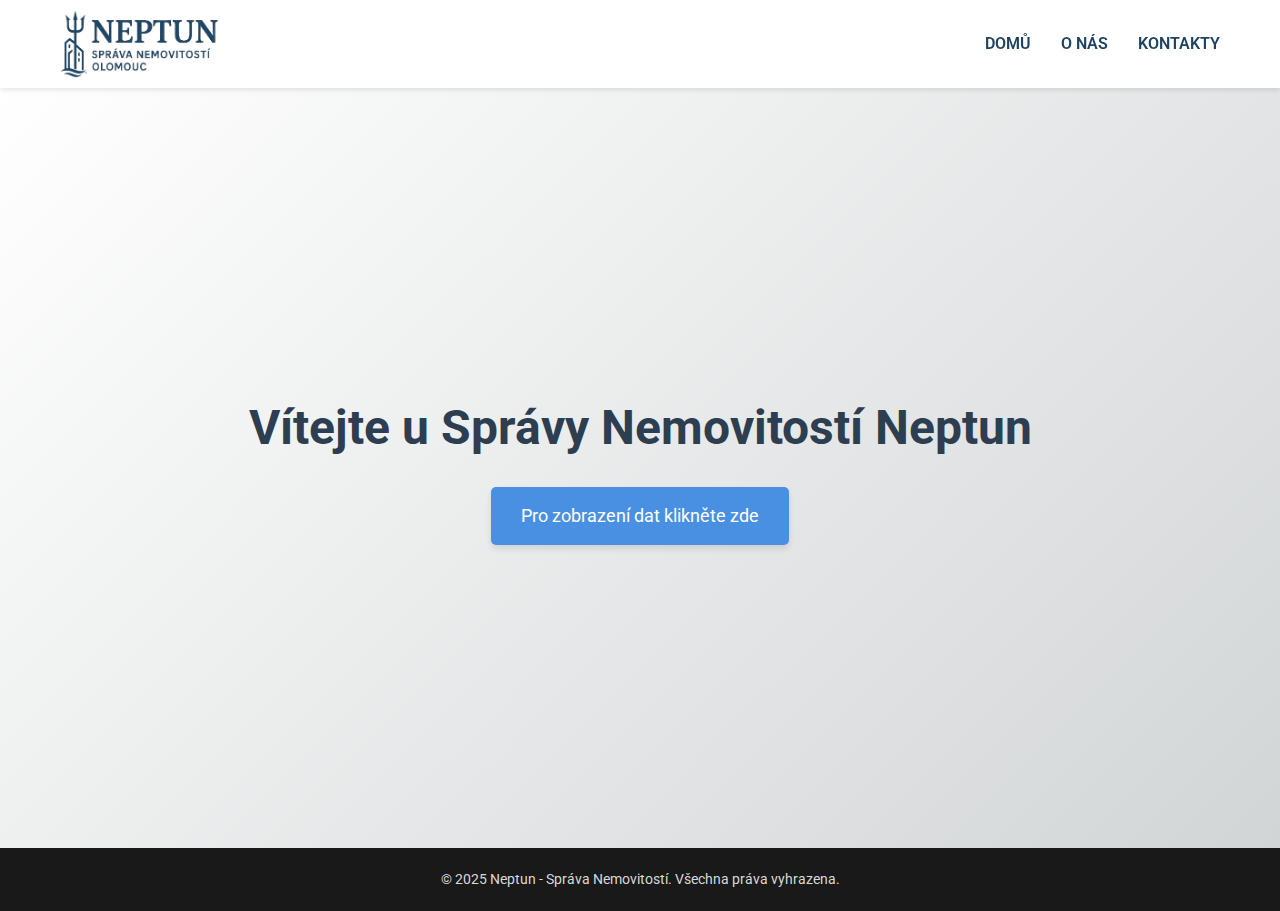
<file: index.html>
<!DOCTYPE html>
<html lang="cs">
<head>
    <meta charset="UTF-8">
    <meta name="viewport" content="width=device-width, initial-scale=1.0">
    <title>Neptun - Správa Nemovitostí</title>
    <link rel="stylesheet" href="style.css">
    <link href="https://fonts.googleapis.com/css2?family=Roboto:wght@300;400;700&display=swap" rel="stylesheet">
</head>
<body>
    <header>
        <div class="container">
            <img class="logo" src="./neptun-removebg-preview.png" alt="Neptun správa nemovitostí">
            <nav class="desktop-nav">
                <ul>
                    <li><a href="index.html">Domů</a></li>
                    <li><a href="about.html">O nás</a></li>
                    <li><a href="contact.html">Kontakty</a></li>
                </ul>
            </nav>
            <div class="hamburger-menu">
                <div class="bar"></div>
                <div class="bar"></div>
                <div class="bar"></div>
            </div>
        </div>
    </header>

    <nav class="mobile-nav">
        <ul>
            <li><a href="index.html">Domů</a></li>
            <li><a href="about.html">O nás</a></li>
            <li><a href="contact.html">Kontakty</a></li>
        </ul>
    </nav>

    <main class="hero">
        <div class="container">
            <h1>Vítejte u Správy Nemovitostí Neptun</h1>
            <a href="" class="button">Pro zobrazení dat klikněte zde</a>
        </div>
    </main>

    <footer>
        <div class="container">
            <p>&copy; 2025 Neptun - Správa Nemovitostí. Všechna práva vyhrazena.</p>
        </div>
    </footer>

    <script>
        const hamburger = document.querySelector('.hamburger-menu');
        const mobileNav = document.querySelector('.mobile-nav');

        hamburger.addEventListener('click', () => {
            hamburger.classList.toggle('active');
            mobileNav.classList.toggle('active');
        });
    </script>
</body>
</html>
</file>
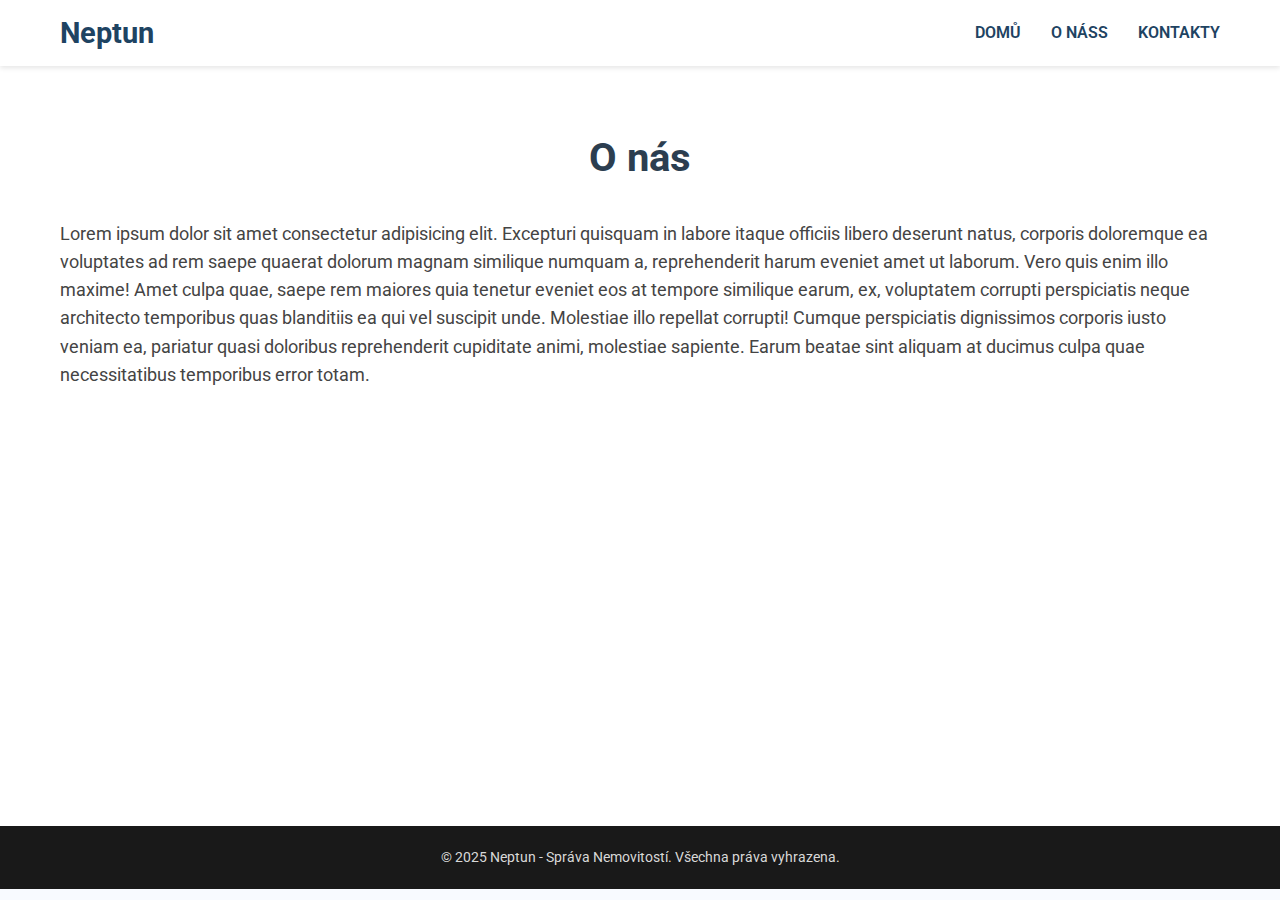
<file: about.html>
<!DOCTYPE html>
<html lang="cs">
<head>
    <meta charset="UTF-8">
    <meta name="viewport" content="width=device-width, initial-scale=1.0">
    <title>O nás - Neptun - Správa Nemovitostí</title>
    <link rel="stylesheet" href="style.css">
    <link href="https://fonts.googleapis.com/css2?family=Roboto:wght@300;400;700&display=swap" rel="stylesheet">
</head>
<body>
    <header>
        <div class="container">
            <div class="logo">Neptun</div>
            <nav class="desktop-nav">
                <ul>
                    <li><a href="index.html">Domů</a></li>
                    <li><a href="about.html">O náss</a></li>
                    <li><a href="contact.html">Kontakty</a></li>
                </ul>
            </nav>
            <div class="hamburger-menu">
                <div class="bar"></div>
                <div class="bar"></div>
                <div class="bar"></div>
            </div>
        </div>
    </header>

    <nav class="mobile-nav">
        <ul>
            <li><a href="index.html">Domů</a></li>
            <li><a href="about.html">O nás</a></li>
            <li><a href="contact.html">Kontakty</a></li>
        </ul>
    </nav>

    <main class="content-page">
        <div class="container">
            <h1>O nás</h1>
            <p>Lorem ipsum dolor sit amet consectetur adipisicing elit. Excepturi quisquam in labore itaque officiis libero deserunt natus, corporis doloremque ea voluptates ad rem saepe quaerat dolorum magnam similique numquam a, reprehenderit harum eveniet amet ut laborum. Vero quis enim illo maxime! Amet culpa quae, saepe rem maiores quia tenetur eveniet eos at tempore similique earum, ex, voluptatem corrupti perspiciatis neque architecto temporibus quas blanditiis ea qui vel suscipit unde. Molestiae illo repellat corrupti! Cumque perspiciatis dignissimos corporis iusto veniam ea, pariatur quasi doloribus reprehenderit cupiditate animi, molestiae sapiente. Earum beatae sint aliquam at ducimus culpa quae necessitatibus temporibus error totam.</p>
        </div>
    </main>

    <footer>
        <div class="container">
            <p>&copy; 2025 Neptun - Správa Nemovitostí. Všechna práva vyhrazena.</p>
        </div>
    </footer>

    <script>
        const hamburger = document.querySelector('.hamburger-menu');
        const mobileNav = document.querySelector('.mobile-nav');

        hamburger.addEventListener('click', () => {
            hamburger.classList.toggle('active');
            mobileNav.classList.toggle('active');
        });
    </script>
</body>
</html>
</file>
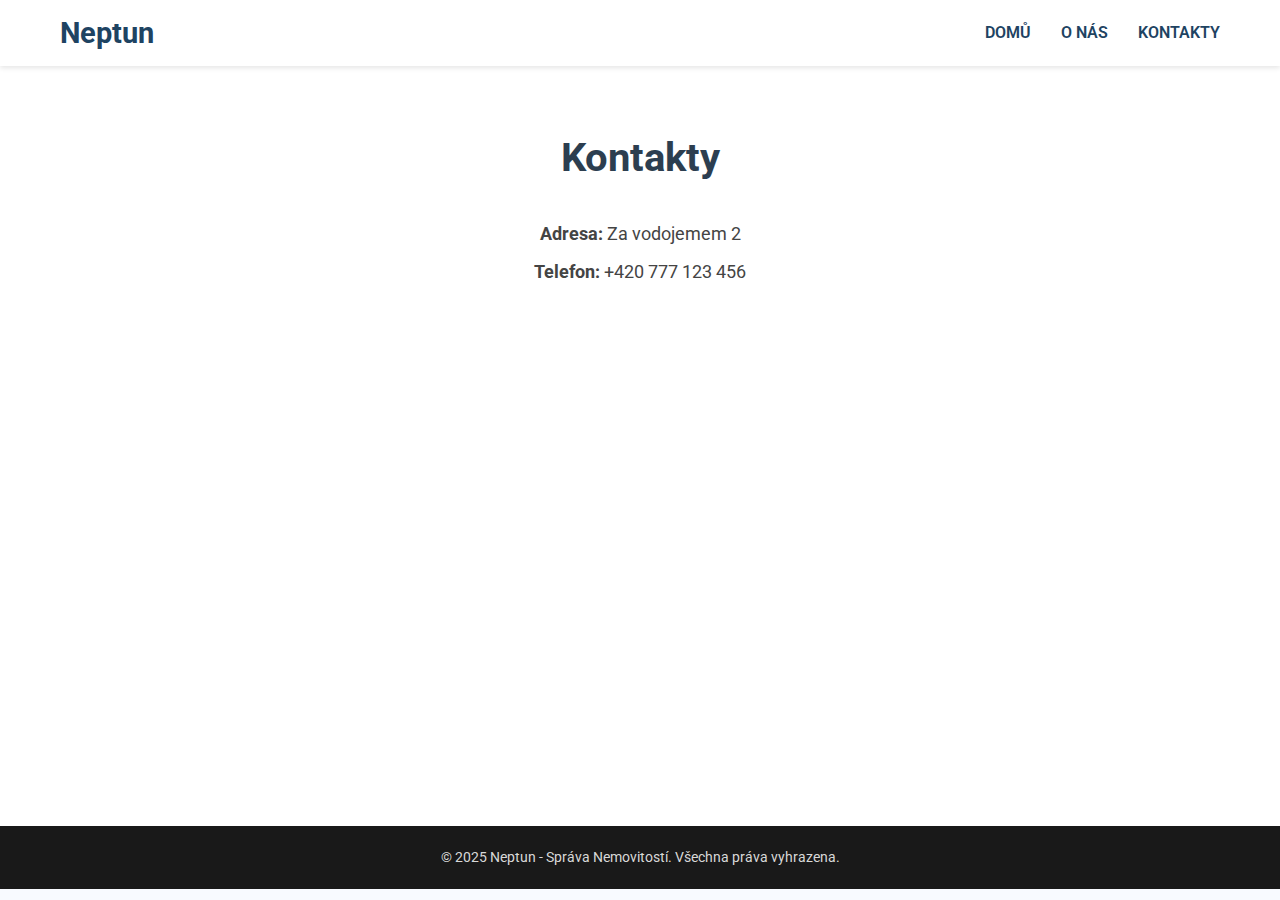
<file: contact.html>
<!DOCTYPE html>
<html lang="cs">
<head>
    <meta charset="UTF-8">
    <meta name="viewport" content="width=device-width, initial-scale=1.0">
    <title>Kontakty - Neptun - Správa Nemovitostí</title>
    <link rel="stylesheet" href="style.css">
    <link href="https://fonts.googleapis.com/css2?family=Roboto:wght@300;400;700&display=swap" rel="stylesheet">
</head>
<body>
    <header>
        <div class="container">
            <div class="logo">Neptun</div>
            <nav class="desktop-nav">
                <ul>
                    <li><a href="index.html">Domů</a></li>
                    <li><a href="about.html">O nás</a></li>
                    <li><a href="contact.html">Kontakty</a></li>
                </ul>
            </nav>
            <div class="hamburger-menu">
                <div class="bar"></div>
                <div class="bar"></div>
                <div class="bar"></div>
            </div>
        </div>
    </header>

    <nav class="mobile-nav">
        <ul>
            <li><a href="index.html">Domů</a></li>
            <li><a href="about.html">O nás</a></li>
            <li><a href="contact.html">Kontakty</a></li>
        </ul>
    </nav>

    <main class="content-page">
        <div class="container">
            <h1>Kontakty</h1>
            <div class="contact-info">
                <p><strong>Adresa:</strong> Za vodojemem 2</p>
                <p><strong>Telefon:</strong> +420 777 123 456</p>
            </div>
        </div>
    </main>

    <footer>
        <div class="container">
            <p>&copy; 2025 Neptun - Správa Nemovitostí. Všechna práva vyhrazena.</p>
        </div>
    </footer>

    <script>
        const hamburger = document.querySelector('.hamburger-menu');
        const mobileNav = document.querySelector('.mobile-nav');

        hamburger.addEventListener('click', () => {
            hamburger.classList.toggle('active');
            mobileNav.classList.toggle('active');
        });
    </script>
</body>
</html>
</file>
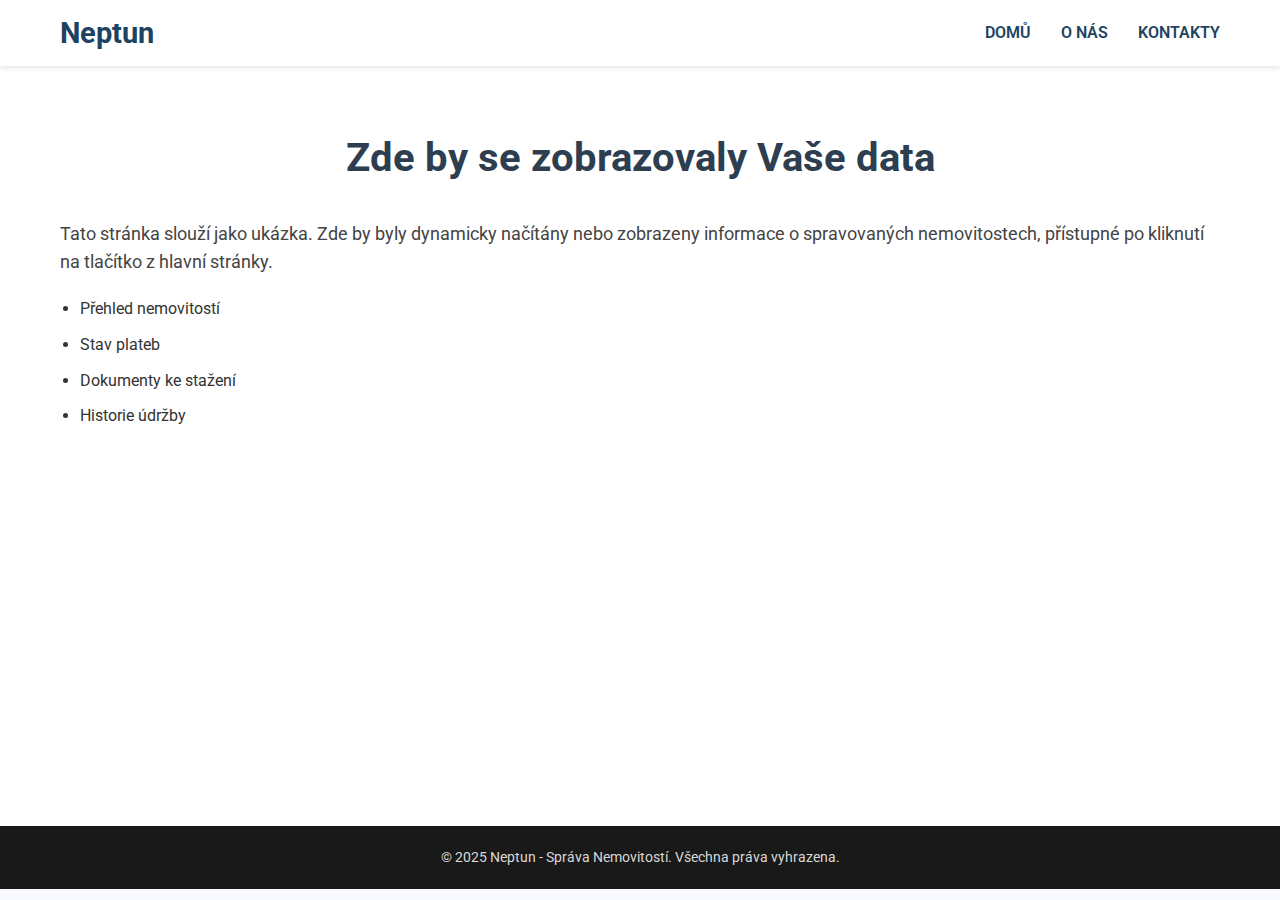
<file: data.html>
<!DOCTYPE html>
<html lang="cs">
<head>
    <meta charset="UTF-8">
    <meta name="viewport" content="width=device-width, initial-scale=1.0">
    <title>Data - Neptun - Správa Nemovitostí</title>
    <link rel="stylesheet" href="style.css">
    <link href="https://fonts.googleapis.com/css2?family=Roboto:wght@300;400;700&display=swap" rel="stylesheet">
</head>
<body>
    <header>
        <div class="container">
            <div class="logo">Neptun</div>
            <nav class="desktop-nav">
                <ul>
                    <li><a href="index.html">Domů</a></li>
                    <li><a href="about.html">O nás</a></li>
                    <li><a href="contact.html">Kontakty</a></li>
                </ul>
            </nav>
            <div class="hamburger-menu">
                <div class="bar"></div>
                <div class="bar"></div>
                <div class="bar"></div>
            </div>
        </div>
    </header>

    <nav class="mobile-nav">
        <ul>
            <li><a href="index.html">Domů</a></li>
            <li><a href="about.html">O nás</a></li>
            <li><a href="contact.html">Kontakty</a></li>
        </ul>
    </nav>

    <main class="content-page">
        <div class="container">
            <h1>Zde by se zobrazovaly Vaše data</h1>
            <p>Tato stránka slouží jako ukázka. Zde by byly dynamicky načítány nebo zobrazeny informace o spravovaných nemovitostech, přístupné po kliknutí na tlačítko z hlavní stránky.</p>
            <ul>
                <li>Přehled nemovitostí</li>
                <li>Stav plateb</li>
                <li>Dokumenty ke stažení</li>
                <li>Historie údržby</li>
            </ul>
        </div>
    </main>

    <footer>
        <div class="container">
            <p>&copy; 2025 Neptun - Správa Nemovitostí. Všechna práva vyhrazena.</p>
        </div>
    </footer>

    <script>
        const hamburger = document.querySelector('.hamburger-menu');
        const mobileNav = document.querySelector('.mobile-nav');

        hamburger.addEventListener('click', () => {
            hamburger.classList.toggle('active');
            mobileNav.classList.toggle('active');
        });
    </script>
</body>
</html>
</file>
<file: style.css>
* {
    margin: 0;
    padding: 0;
    box-sizing: border-box;
}

body {
    font-family: 'Roboto', sans-serif;
    line-height: 1.6;
    color: #333;
    background-color: #f8faff;
}

.container {
    max-width: 1200px;
    margin: 0 auto;
    padding: 0 20px;
}

a {
    text-decoration: none;
    color: inherit;
}

ul {
    list-style: none;
}

header {
    background-color: #ffffff; 
    color: #333;
    padding: 10px 0;
    box-shadow: 0 2px 5px rgba(0,0,0,0.1);
    position: sticky;
    top: 0;
    z-index: 1000;
}

header .container {
    display: flex;
    justify-content: space-between;
    align-items: center;
}

.logo {
    font-size: 1.8em;
    font-weight: 700;
    color: #1e4362; 
}
.logo {
  max-width: 160px;
  height: auto;
}

.desktop-nav {
    height:100%;
}

.desktop-nav ul {
    display: flex;
}

.desktop-nav ul li {
    margin-left: 30px;
}

.desktop-nav ul li a {
    font-weight: 400;
    color: #555;
    padding: 5px 0;
    transition: color 0.3s ease;
    text-transform: uppercase;
    font-weight: 600;
}

.desktop-nav ul li a {
  text-decoration: none;
  color: #1e4362;
  padding-bottom: 4px;
  border-bottom: 2px solid transparent; 
}

.desktop-nav ul li a:hover {
  border-bottom: 2px solid #1e4362;
}

.hamburger-menu {
    display: none;
    cursor: pointer;
    flex-direction: column;
    justify-content: space-around;
    width: 30px;
    height: 25px;
    position: relative;
    z-index: 1001;
}

.hamburger-menu .bar {
    width: 100%;
    height: 3px;
    background-color: #1e4362; 
    transition: all 0.3s ease;
}

.mobile-nav {
    display: none;
    position: absolute;
    top: 70px; 
    right: 0;
    width: 100%;
    background-color: #ffffff;
    box-shadow: 0 2px 5px rgba(0,0,0,0.1);
    z-index: 999;
    padding: 20px 0;
    transform: translateY(-100%);
    transition: transform 0.3s ease-in-out;
}

.mobile-nav.active {
    display: block;
    transform: translateY(0);
}

.mobile-nav ul {
    display: flex;
    flex-direction: column;
    text-align: center;
}

.mobile-nav ul li {
    margin: 10px 0;
}

.mobile-nav ul li a {
    font-size: 1.1em;
    color: #555;
    padding: 10px 0;
    display: block;
    transition: color 0.3s ease;
        text-transform: uppercase;
    font-weight: 600;
}

.mobile-nav ul li a:hover {
    color: #1e4362; 
}

.hero {
    background: linear-gradient(135deg, #ffffff 0%, #d2d5d6 100%);
    color: #333;
    text-align: center;
    padding: 100px 20px;
    min-height: calc(100vh - 140px); /* Odečteme výšku headeru a footeru */
    display: flex;
    align-items: center;
    justify-content: center;
}

.hero h1 {
    font-size: 3em;
    margin-bottom: 20px;
    color: #2c3e50; 
}

.hero p {
    font-size: 1.2em;
    margin-bottom: 30px;
    color: #555;
}

.button {
    display: inline-block;
    background-color: #4a90e2;
    color: #fff;
    padding: 15px 30px;
    border-radius: 5px;
    font-size: 1.1em;
    transition: background-color 0.3s ease, transform 0.2s ease;
    box-shadow: 0 4px 6px rgba(0,0,0,0.1);
}

.button:hover {
    background-color: #357bd8; 
    transform: translateY(-2px);
}

.content-page {
    padding: 60px 0;
    background-color: #ffffff;
    min-height: calc(100vh - 140px);
}

.content-page h1 {
    font-size: 2.5em;
    margin-bottom: 30px;
    text-align: center;
    color: #2c3e50;
}

.content-page p {
    margin-bottom: 20px;
    font-size: 1.1em;
    color: #444;
}

.content-page ul {
    list-style: disc;
    margin-left: 20px;
    margin-bottom: 20px;
}

.content-page ul li {
    margin-bottom: 10px;
}

.contact-info {
    margin-top: 30px;
    margin-bottom: 40px;
    text-align: center;
}

.contact-info p {
    margin-bottom: 10px;
    font-size: 1.1em;
}

.contact-form {
    max-width: 600px;
    margin: 0 auto;
    padding: 30px;
    background-color: #f0f8ff; 
    border-radius: 8px;
    box-shadow: 0 4px 10px rgba(0,0,0,0.08);
}

.contact-form label {
    display: block;
    margin-bottom: 8px;
    font-weight: 700;
    color: #4a90e2;
}

.contact-form input[type="text"],
.contact-form input[type="email"],
.contact-form textarea {
    width: 100%;
    padding: 12px;
    margin-bottom: 20px;
    border: 1px solid #cce7f0; 
    border-radius: 4px;
    font-size: 1em;
    transition: border-color 0.3s ease;
}

.contact-form input[type="text"]:focus,
.contact-form input[type="email"]:focus,
.contact-form textarea:focus {
    border-color: #4a90e2;
    outline: none;
}

.contact-form textarea {
    resize: vertical;
    min-height: 120px;
}

.contact-form button.button {
    width: 100%;
    border: none;
    cursor: pointer;
}

footer {
    background-color: #191919;
    color: #d8d8d8; 
    text-align: center;
    padding: 20px 0;
    font-size: 0.9em;
}

@media (max-width: 768px) {
    .desktop-nav {
        display: none;
    }

    .hamburger-menu {
        display: flex;
    }

    .hero h1 {
        font-size: 2.2em;
    }

    .hero p {
        font-size: 1em;
    }

    .button {
        padding: 12px 25px;
        font-size: 1em;
    }

    .content-page h1 {
        font-size: 2em;
    }

    .content-page p {
        font-size: 1em;
    }
}

.hamburger-menu.active .bar:nth-child(1) {
    transform: translateY(5px) rotate(45deg);
}

.hamburger-menu.active .bar:nth-child(2) {
    opacity: 0;
}

.hamburger-menu.active .bar:nth-child(3) {
    transform: translateY(-12px) rotate(-45deg);
}
</file>
